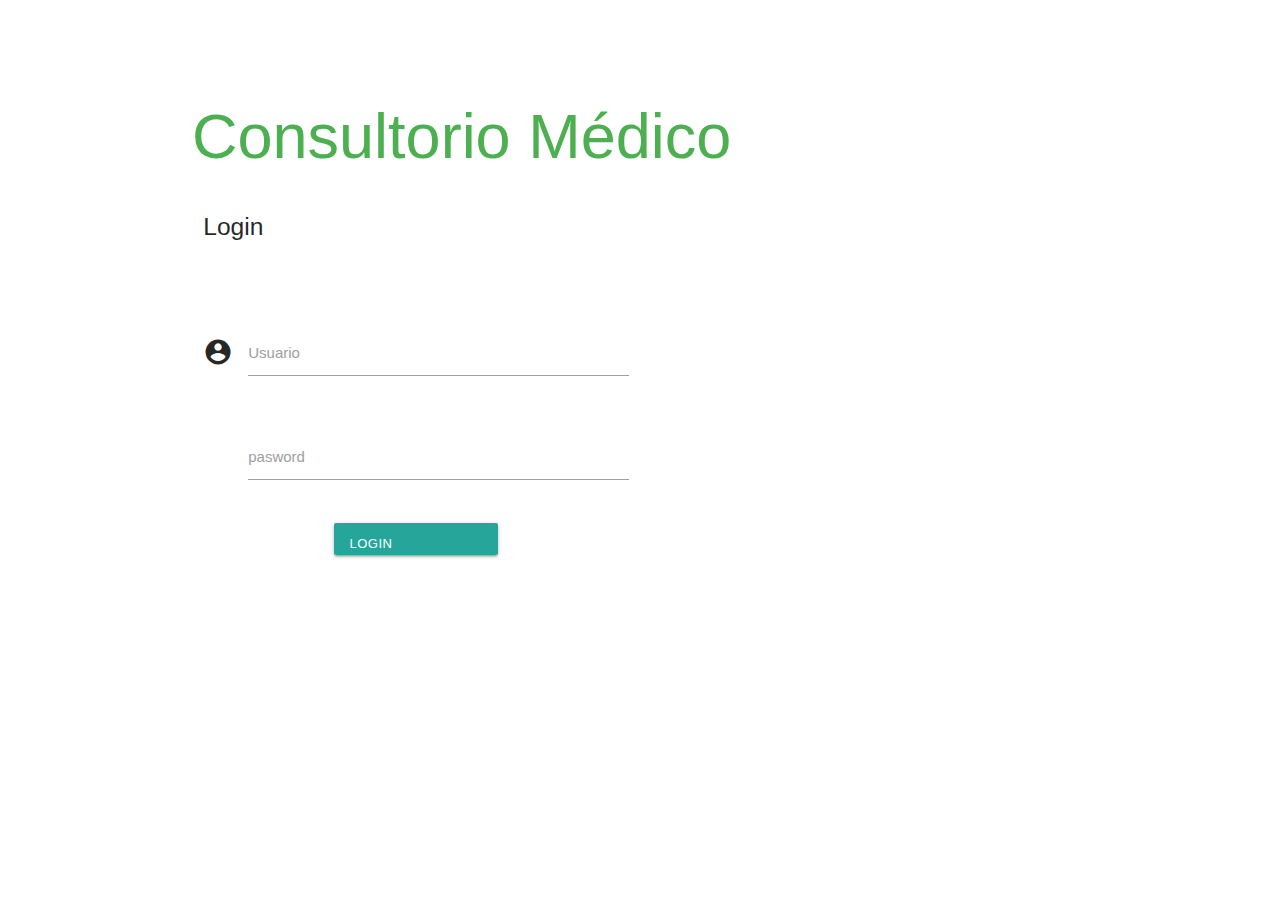
<file: index.html>
<!DOCTYPE html>
  <html>
    <head>
      <!--Import Google Icon Font-->
      <link href="https://fonts.googleapis.com/icon?family=Material+Icons" rel="stylesheet">
      <!--Import materialize.css-->
      <link type="text/css" rel="stylesheet" href="css/materialize.min.css"  media="screen,projection"/>

      <!--Let browser know website is optimized for mobile-->
      <meta name="viewport" content="width=device-width, initial-scale=1.0"/>
    </head>

    <body>
        <header>
            
        </header>
        <div class="section no-pad-bot" id="index-banner">
            <div class="container">
                <br><br>
                <h1 class="header green-text">Consultorio Médico</h1>
                <div class="row ">
                    <h5 class="header col s12 light">Login</h5>
                </div>
                <br><br>
                
                <form action="!#" >
                  <div class="row">
                      <div class="input-field col s12 m6 dashed">
                          <i class="material-icons prefix">account_circle</i>
                          <input value="" id="usuario" type="text" class="validate" required/>
                          <label class="active" for="usuario">Usuario</label>
                      </div>
                  </div>
                  <div class="row">
                      <div class="input-field col s12 m6">
                          <i class="material-icons prefix">key</i>
                          <input value="" id="password" type="password" class="validate" required />
                          <label class="active" for="nombre">pasword</label>
                      </div>
                  </div>
                  <div class="row">
                    <div class="col s12 m6 center">
                        <!-- <button class="btn waves-effect waves-ligth" name="action">Ingresar<i class="material-icons">login</i></button> !-->
                        <a href="pages/asignacion.html" class="waves-effect waves-light btn-small">login<i class="material-icons">login</i></a>
                    </div>
                </div>
                  </form>
            </div>
        </div>

      <!--JavaScript at end of body for optimized loading-->
      <script type="text/javascript" src="js/materialize.js"></script>
      <script type="text/javascript" src="js/main.js"></script>
    </body>
  </html>
</file>
